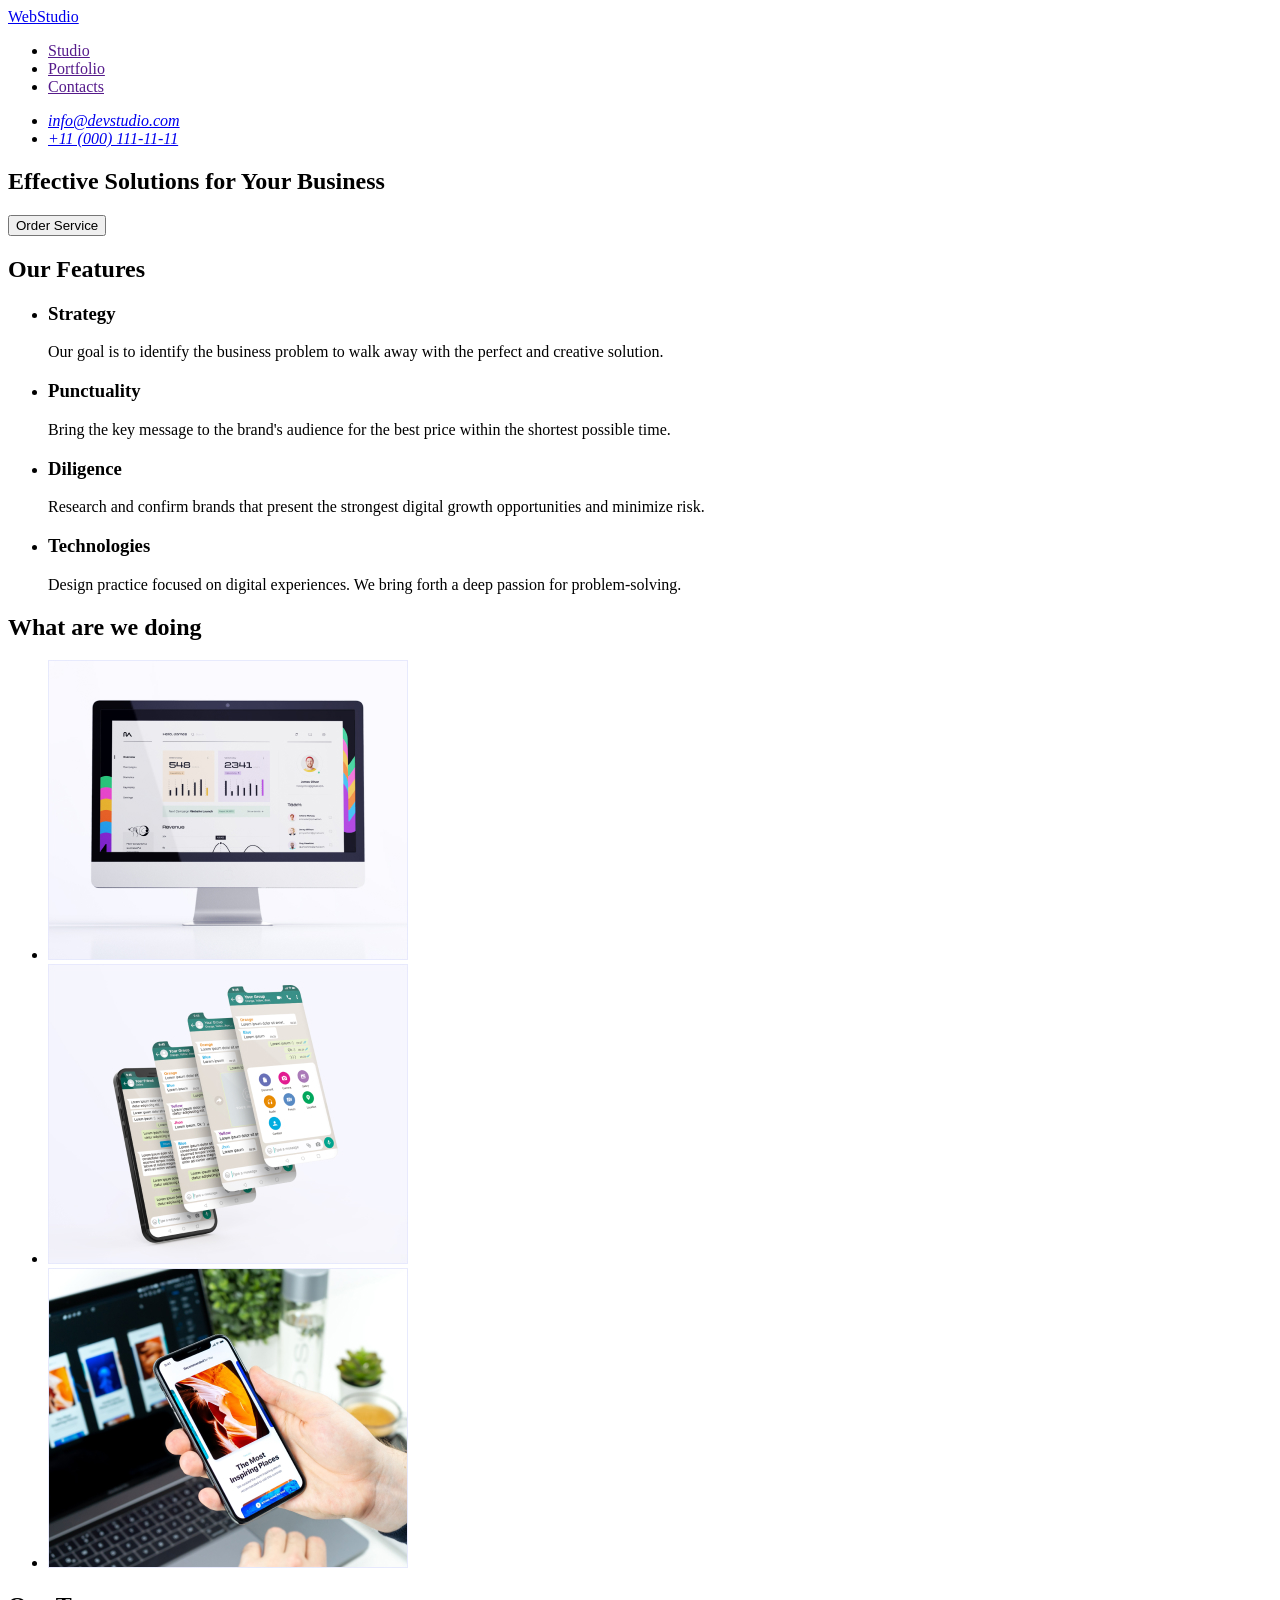
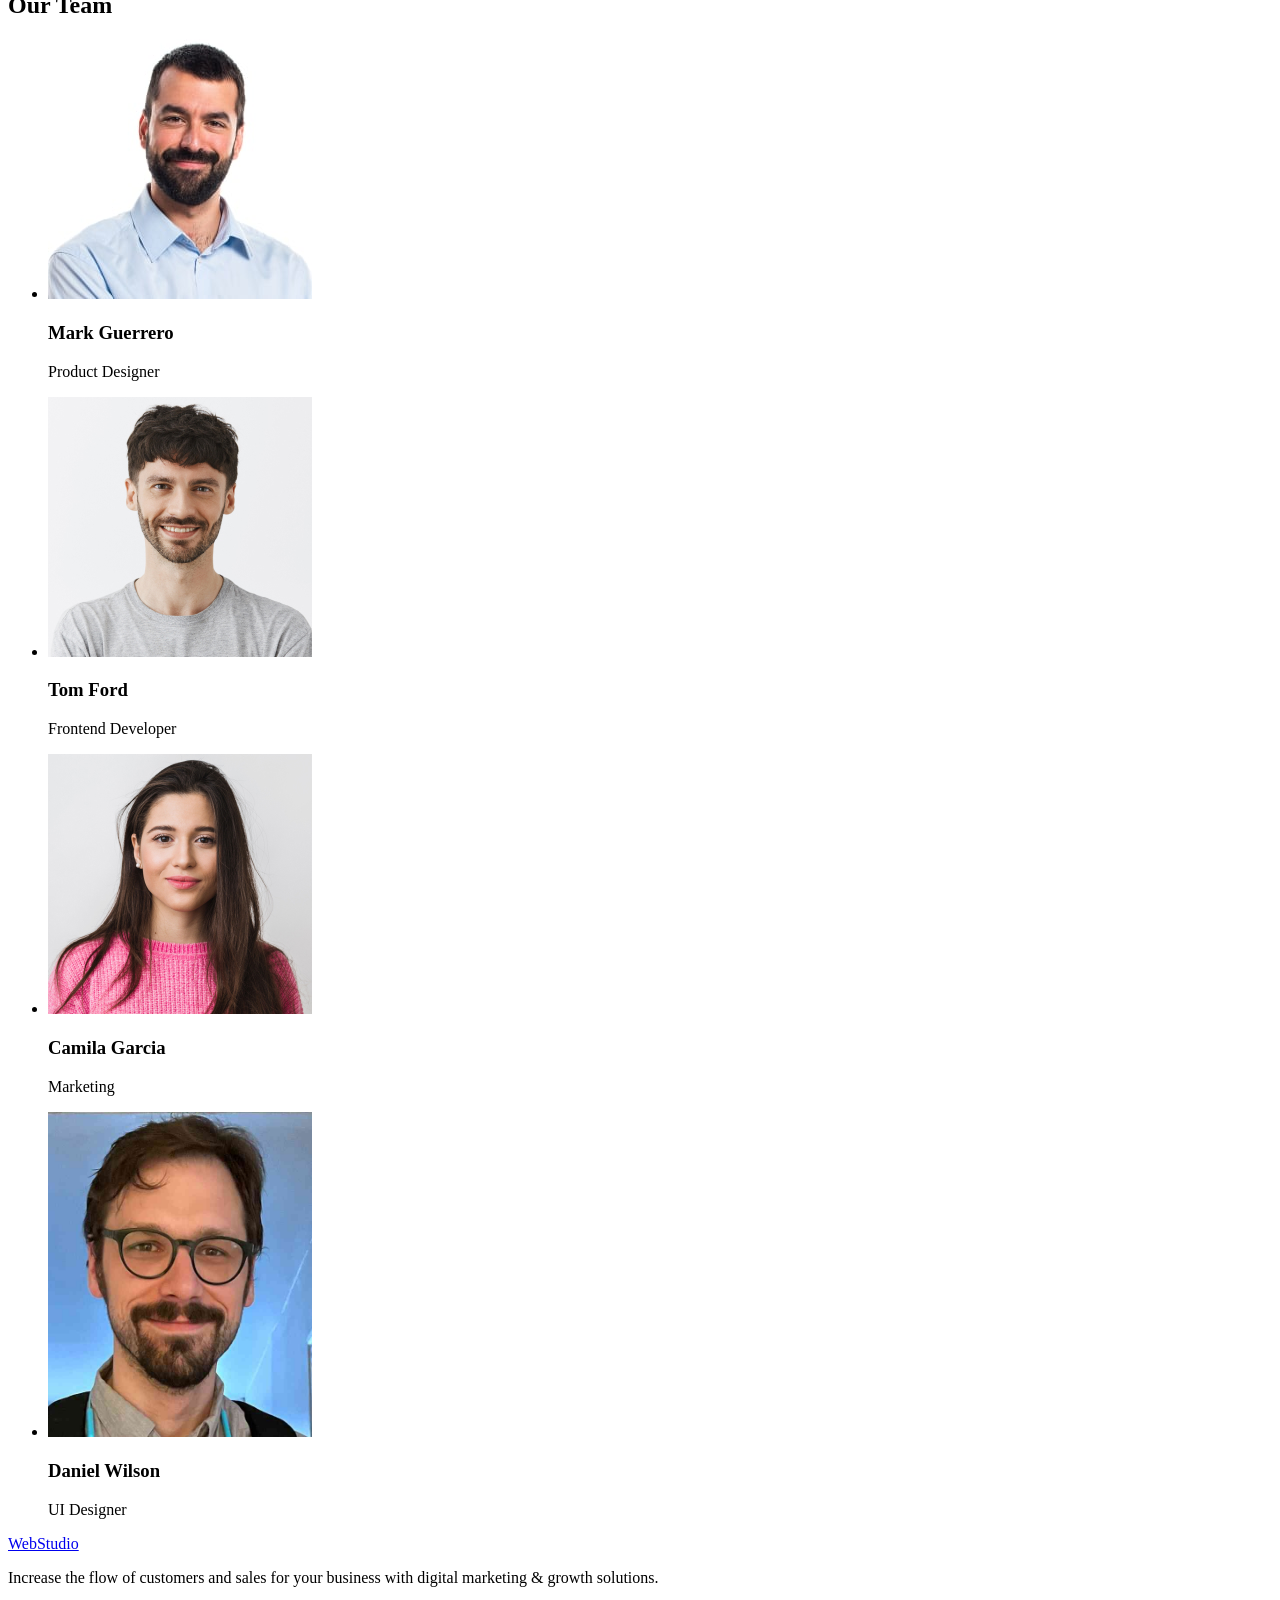
<file: index.html>
<!DOCTYPE html>
<html lang="en">
<head>
    <meta charset="UTF-8">
    <meta name="viewport" content="width=device-width, initial-scale=1.0">
    <title>WebStudio</title>
</head>
<body>
    <header>
        <nav>
            <a href="./index.html">WebStudio</a>
            <ul>
                <li><a href="">Studio</a></li>
                <li><a href="">Portfolio</a></li>
                <li><a href="">Contacts</a></li>
            </ul>
        </nav>
        <address>
            <ul>
                <li><a href="mailto:info@devstudio.com">info@devstudio.com</a></li>
                <li><a href="tel:+110001111111">+11 (000) 111-11-11</a></li>
            </ul>
        </address>
    </header>

    <main>
        <section>
            <h1>Effective Solutions for Your Business</h1>
            <button type="button">Order Service</button>
        </section>

        <section>
            <h2>Our Features</h2>
            <ul>
                <li>
                    <h3>Strategy</h3>
                    <p>Our goal is to identify the business problem to walk away with the perfect and creative solution.</p>
                </li>
                <li>
                    <h3>Punctuality</h3>
                    <p>Bring the key message to the brand's audience for the best price within the shortest possible time.</p>
                </li>
                <li>
                    <h3>Diligence</h3>
                    <p>Research and confirm brands that present the strongest digital growth opportunities and minimize risk.</p>
                </li>
                <li>
                    <h3>Technologies</h3>
                    <p>Design practice focused on digital experiences. We bring forth a deep passion for problem-solving.</p>
                </li>
            </ul>
        </section>

        <section>
            <h2>What are we doing</h2>
            <ul>
                <li><img src="./img1.jpg" alt="Desktop application" width="360"></li>
                <li><img src="./img2.jpg" alt="Mobile app screens" width="360"></li>
                <li><img src="./img3.jpg" alt="Responsive design" width="360"></li>
            </ul>
        </section>

        <section>
            <h2>Our Team</h2>
            <ul>
                <li>
                    <img src="./markguerrero.jpg" alt="Mark Guerrero - Product Designer" width="264">
                    <h3>Mark Guerrero</h3>
                    <p>Product Designer</p>
                </li>
                <li>
                    <img src="./tomford.jpg" alt="Tom Ford - Frontend Developer" width="264">
                    <h3>Tom Ford</h3>
                    <p>Frontend Developer</p>
                </li>
                <li>
                    <img src="./camilagarcia.jpg" alt="Camila Garcia - Marketing" width="264">
                    <h3>Camila Garcia</h3>
                    <p>Marketing</p>
                </li>
                <li>
                    <img src="./danielwilson.jpg" alt="Daniel Wilson - UI Designer" width="264">
                    <h3>Daniel Wilson</h3>
                    <p>UI Designer</p>
                </li>
            </ul>
        </section>
    </main>

    <footer>
        <a href="./index.html">WebStudio</a>
        <p>Increase the flow of customers and sales for your business with digital marketing & growth solutions.</p>
    </footer>
</body>
</html>
</file>
